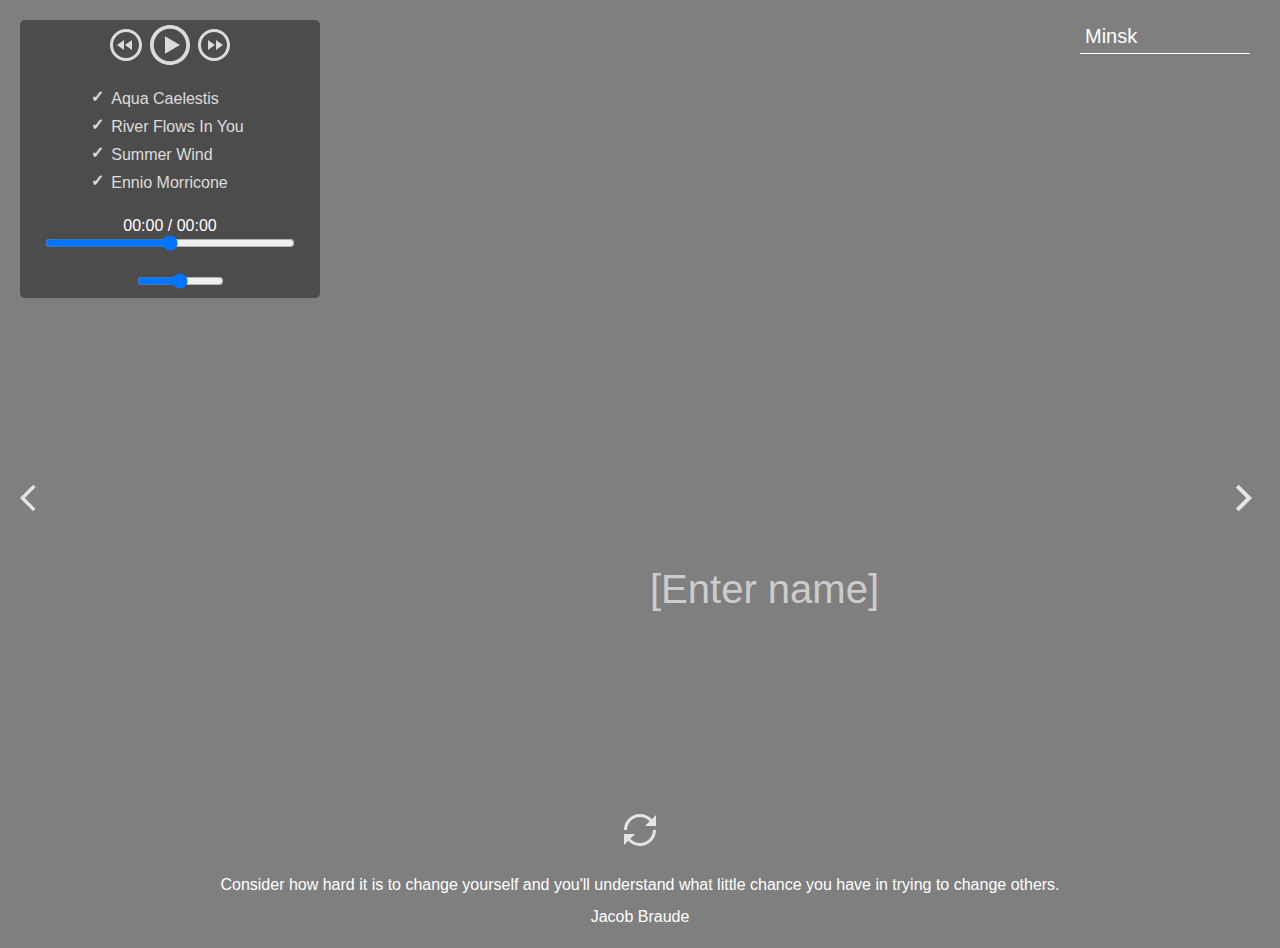
<file: index.html>
<!DOCTYPE html>
<html lang="en">

<head>
  <meta charset="UTF-8" />
  <meta name="viewport" content="width=device-width, initial-scale=1.0" />
  <link href="assets/favicon.ico" rel="shortcut icon" />
  <link rel="stylesheet" href="css/owfont-regular.css" />
  <link rel="stylesheet" href="css/style.css" />
  <!-- Font Awesome -->
  <link rel="stylesheet" href="https://cdnjs.cloudflare.com/ajax/libs/font-awesome/6.3.0/css/all.min.css"
    integrity="sha512-SzlrxWUlpfuzQ+pcUCosxcglQRNAq/DZjVsC0lE40xsADsfeQoEypE+enwcOiGjk/bSuGGKHEyjSoQ1zVisanQ=="
    crossorigin="anonymous" referrerpolicy="no-referrer" />

  <title>momentum</title>
</head>

<body>
  <header class="header">
    <div class="player">
      <div class="player-controls">
        <button class="play-prev player-icon"></button>
        <button class="play player-icon"></button>
        <button class="play-next player-icon"></button>
      </div>
      <ul class="play-list"></ul>
      <div class="advanced-player">
        <span class="progress">
          <span class="current-time">00:00</span> / <span class="duration">00:00</span>
          <input type="range" name="track-progress" id="track-progress" min="0" max="100">
        </span>
        <br>
        <span class="sound">
          <i class="fa-solid fa-volume-low"></i>
          <input type="range" name="sound-progress" id="sound-progress" min="0" max="100">
        </span>
      </div>
    </div>
    <div class="weather">
      <input type="text" class="city" placeholder="Enter City" value="Minsk" />
      <i class="weather-icon owf"></i>
      <div class="weather-error"></div>
      <div class="description-container">
        <span class="temperature"></span>
        <span class="weather-description"></span>
      </div>
      <div class="wind"></div>
      <div class="humidity"></div>
    </div>
  </header>
  <main class="main">
    <div class="slider-icons">
      <button class="slide-prev slider-icon"></button>
      <button class="slide-next slider-icon"></button>
    </div>
    <time class="time"></time>
    <date class="date"></date>
    <div class="greeting-container">
      <span class="greeting"></span>
      <input type="text" class="name" placeholder="[Enter name]" />
    </div>
  </main>
  <footer class="footer">
    <button class="change-quote"></button>
    <div>
      <div class="quote"></div>
      <div class="author"></div>
    </div>
  </footer>
  <script src="js/script.js" type="module"></script>
</body>

</html>
</file>
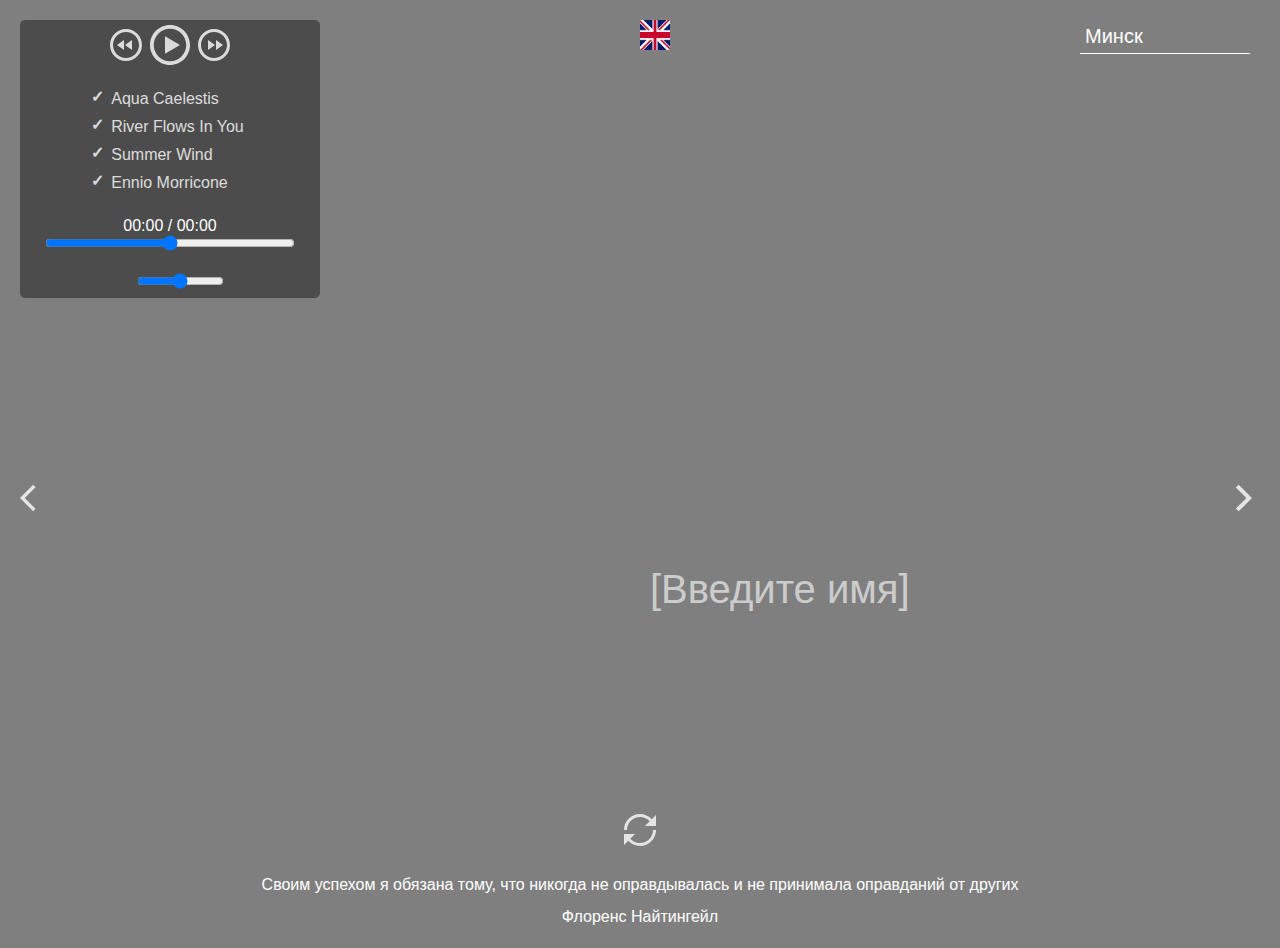
<file: ru/index.html>
<!DOCTYPE html>
<html lang="ru">

<head>
  <meta charset="UTF-8" />
  <meta name="viewport" content="width=device-width, initial-scale=1.0" />
  <link href="assets/favicon.ico" rel="shortcut icon" />
  <link rel="stylesheet" href="css/owfont-regular.css" />
  <link rel="stylesheet" href="css/style.css" />
  <!-- Font Awesome -->
  <link rel="stylesheet" href="https://cdnjs.cloudflare.com/ajax/libs/font-awesome/6.3.0/css/all.min.css"
    integrity="sha512-SzlrxWUlpfuzQ+pcUCosxcglQRNAq/DZjVsC0lE40xsADsfeQoEypE+enwcOiGjk/bSuGGKHEyjSoQ1zVisanQ=="
    crossorigin="anonymous" referrerpolicy="no-referrer" />

  <title>momentum</title>
</head>

<body>
  <header class="header">

    <a href="../index.html"><img src="assets/img/en.png" alt="en"></a>
    <div class="player">
      <div class="player-controls">
        <button class="play-prev player-icon"></button>
        <button class="play player-icon"></button>
        <button class="play-next player-icon"></button>
      </div>
      <ul class="play-list"></ul>
      <div class="advanced-player">
        <span class="progress">
          <span class="current-time">00:00</span> / <span class="duration">00:00</span>
          <input type="range" name="track-progress" id="track-progress" min="0" max="100">
        </span>
        <br>
        <span class="sound">
          <i class="fa-solid fa-volume-low"></i>
          <input type="range" name="sound-progress" id="sound-progress" min="0" max="100">
        </span>
      </div>
    </div>
    <div class="weather">
      <input type="text" class="city" placeholder="Введите город" value="Минск" />
      <i class="weather-icon owf"></i>
      <div class="weather-error"></div>
      <div class="description-container">
        <span class="temperature"></span>
        <span class="weather-description"></span>
      </div>
      <div class="wind"></div>
      <div class="humidity"></div>
    </div>
  </header>
  <main class="main">
    <div class="slider-icons">
      <button class="slide-prev slider-icon"></button>
      <button class="slide-next slider-icon"></button>
    </div>
    <time class="time"></time>
    <date class="date"></date>
    <div class="greeting-container">
      <span class="greeting"></span>
      <input type="text" class="name" placeholder="[Введите имя]" />
    </div>
  </main>
  <footer class="footer">
    <button class="change-quote"></button>
    <div>
      <div class="quote"></div>
      <div class="author"></div>
    </div>
  </footer>
  <script src="js/scriptRu.js" type="module"></script>
</body>

</html>
</file>
<file: css/owfont-regular.css>
/*!
 *  owfont-regular 1.0.0 by Deniz Fuchidzhiev - http://websygen.com
 *  License - font: SIL OFL 1.1, css: MIT License
 */
/* FONT PATH
 * -------------------------- */
@font-face {
  font-family: 'owfont';
  src: url('../assets/fonts/owfont-regular.eot?v=1.0.0');
  src: url('../assets/fonts/owfont-regular.eot?#iefix&v=1.0.0') format('embedded-opentype'),
	   url('../assets/fonts/owfont-regular.woff') format('woff'),
	   url('../assets/fonts/owfont-regular.ttf') format('truetype'),
	   url('../assets/fonts/owfont-regular.svg#owf-regular') format('svg');
  font-weight: normal;
  font-style: normal;
}
.owf {
  display: inline-block;
  font: normal normal normal 14px/1 owfont;
  font-size: inherit;
  text-rendering: auto;
  -webkit-font-smoothing: antialiased;
  -moz-osx-font-smoothing: grayscale;
  transform: translate(0, 0);
}
/* makes the font 33% larger relative to the icon container */
.owf-lg {
  font-size: 1.33333333em;
  line-height: 0.75em;
  vertical-align: -15%;
}
.owf-2x {
  font-size: 2em;
}
.owf-3x {
  font-size: 3em;
}
.owf-4x {
  font-size: 4em;
}
.owf-5x {
  font-size: 5em;
}
.owf-fw {
  width: 1.28571429em;
  text-align: center;
}
.owf-ul {
  padding-left: 0;
  margin-left: 2.14285714em;
  list-style-type: none;
}
.owf-ul > li {
  position: relative;
}
.owf-li {
  position: absolute;
  left: -2.14285714em;
  width: 2.14285714em;
  top: 0.14285714em;
  text-align: center;
}
.owf-li.owf-lg {
  left: -1.85714286em;
}
.owf-border {
  padding: .2em .25em .15em;
  border: solid 0.08em #eeeeee;
  border-radius: .1em;
}
.owf-pull-right {
  float: right;
}
.owf-pull-left {
  float: left;
}
.owf.owf-pull-left {
  margin-right: .3em;
}
.owf.owf-pull-right {
  margin-left: .3em;
}

/* owfont uses the Unicode Private Use Area (PUA) to ensure screen
   readers do not read off random characters that represent icons */
   
/*   Weather Condition Codes    */
   
/*   Thunderstorm - - - - - - - - - - - - - - - - - - - - - - - - - - - - - - - - - - - -    */
   
/* thunderstorm with light rain */
.owf-200:before,
.owf-200-d:before,
.owf-200-n:before {
  content: "\EB28";
}
/* thunderstorm with rain */
.owf-201:before,
.owf-201-d:before,
.owf-201-n:before {
  content: "\EB29";
}
/* thunderstorm with heavy rain */
.owf-202:before,
.owf-202-d:before,
.owf-202-n:before {
  content: "\EB2A";
}
/*  light thunderstorm  */
.owf-210:before,
.owf-210-d:before,
.owf-210-n:before {
  content: "\EB32";
}
/*  thunderstorm  */
.owf-211:before,
.owf-211-d:before,
.owf-211-n:before {
  content: "\EB33";
}
/*   heavy thunderstorm   */
.owf-212:before,
.owf-212-d:before,
.owf-212-n:before {
  content: "\EB34";
}
/*   ragged thunderstorm   */
.owf-221:before,
.owf-221-d:before,
.owf-221-n:before {
  content: "\EB3D";
}
/*  thunderstorm with light drizzle    */
.owf-230:before,
.owf-230-d:before,
.owf-230-n:before {
  content: "\EB46";
}
/*  thunderstorm with drizzle     */
.owf-231:before,
.owf-231-d:before,
.owf-231-n:before {
  content: "\EB47";
}
/* thunderstorm with heavy drizzle     */
.owf-232:before,
.owf-232-d:before,
.owf-232-n:before {
  content: "\EB48";
}

/*   Drizzle - - - - - - - - - - - - - - - - - - - - - - - - - - - - - - - - - - - -    */

/*  light intensity drizzle */
.owf-300:before,
.owf-300-d:before,
.owf-300-n:before {
  content: "\EB8C";
}
/*  drizzle */
.owf-301:before,
.owf-301-d:before,
.owf-301-n:before {
  content: "\EB8D";
}
/*  heavy intensity drizzle  */
.owf-302:before,
.owf-302-d:before,
.owf-302-n:before {
  content: "\EB8E";
}
/*   light intensity drizzle rain  */
.owf-310:before,
.owf-310-d:before,
.owf-310-n:before {
  content: "\EB96";
}
/*  drizzle rain  */
.owf-311:before,
.owf-311-d:before,
.owf-311-n:before {
  content: "\EB97";
}
/* heavy intensity drizzle rain */
.owf-312:before,
.owf-312-d:before,
.owf-312-n:before {
  content: "\EB98";
}
/* shower rain and drizzle  */
.owf-313:before,
.owf-313-d:before,
.owf-313-n:before {
  content: "\EB99";
}
/* heavy shower rain and drizzle*/
.owf-314:before,
.owf-314-d:before,
.owf-314-n:before {
  content: "\EB9A";
}
/* shower drizzle */
.owf-321:before,
.owf-321-d:before,
.owf-321-n:before {
  content: "\EBA1";
}

/*   Rain - - - - - - - - - - - - - - - - - - - - - - - - - - - - - - - - - - - -    */

/* light rain  */
.owf-500:before,
.owf-500-d:before,
.owf-500-n:before {
  content: "\EC54";
}
/* moderate rain  */
.owf-501:before,
.owf-501-d:before,
.owf-501-n:before {
  content: "\EC55";
}
/* heavy intensity rain  */
.owf-502:before,
.owf-502-d:before,
.owf-502-n:before {
  content: "\EC56";
}
/* very heavy rain   */
.owf-503:before,
.owf-503-d:before,
.owf-503-n:before {
  content: "\EC57";
}
/* extreme rain    */
.owf-504:before,
.owf-504-d:before,
.owf-504-n:before {
  content: "\EC58";
}
/* freezing rain    */
.owf-511:before,
.owf-511-d:before,
.owf-511-n:before {
  content: "\EC5F";
}
/*  light intensity shower rain    */
.owf-520:before,
.owf-520-d:before,
.owf-520-n:before {
  content: "\EC68";
}
/* shower rain  */
.owf-521:before,
.owf-521-d:before,
.owf-521-n:before {
  content: "\EC69";
}
/*  heavy intensity shower rain  */
.owf-522:before,
.owf-522-d:before,
.owf-522-n:before {
  content: "\EC6A";
}
/* ragged shower rain  */
.owf-531:before,
.owf-531-d:before,
.owf-531-n:before {
  content: "\EC73";
}

/*   Snow - - - - - - - - - - - - - - - - - - - - - - - - - - - - - - - - - - - -    */

/* light snow  */
.owf-600:before,
.owf-600-d:before,
.owf-600-n:before {
  content: "\ECB8";
}
/*  snow  */
.owf-601:before,
.owf-601-d:before,
.owf-601-n:before {
  content: "\ECB9";
}
/*   heavy snow   */
.owf-602:before,
.owf-602-d:before,
.owf-602-n:before {
  content: "\ECBA";
}
/*  sleet  */
.owf-611:before,
.owf-611-d:before,
.owf-611-n:before {
  content: "\ECC3";
}
/*   shower sleet */
.owf-612:before,
.owf-612-d:before,
.owf-612-n:before {
  content: "\ECC4";
}
/* light rain and snow */
.owf-615:before,
.owf-615-d:before,
.owf-615-n:before {
  content: "\ECC7";
}
/* rain and snow  */
.owf-616:before,
.owf-616-d:before,
.owf-616-n:before {
  content: "\ECC8";
}
/* light shower snow  */
.owf-620:before,
.owf-620-d:before,
.owf-620-n:before {
  content: "\ECCC";
}
/* shower snow  */
.owf-621:before,
.owf-621-d:before,
.owf-621-n:before {
  content: "\ECCD";
}
/* heavy shower snow  */
.owf-622:before,
.owf-622-d:before,
.owf-622-n:before {
  content: "\ECCE";
}

/*   Atmosphere - - - - - - - - - - - - - - - - - - - - - - - - - - - - - - - - - - - -    */

/* mist */
.owf-701:before,
.owf-701-d:before,
.owf-701-n:before {
  content: "\ED1D";
}
/* smoke */
.owf-711:before,
.owf-711-d:before,
.owf-711-n:before {
  content: "\ED27";
}
/* haze */
.owf-721:before,
.owf-721-d:before,
.owf-721-n:before {
  content: "\ED31";
}
/* Sand/Dust Whirls */
.owf-731:before,
.owf-731-d:before,
.owf-731-n:before {
  content: "\ED3B";
}
/* Fog */
.owf-741:before,
.owf-741-d:before,
.owf-741-n:before {
  content: "\ED45";
}
/* sand */
.owf-751:before,
.owf-751-d:before,
.owf-751-n:before {
  content: "\ED4F";
}
/* dust */
.owf-761:before,
.owf-761-d:before,
.owf-761-n:before {
  content: "\ED59";
}
/*  VOLCANIC ASH  */
.owf-762:before,
.owf-762-d:before,
.owf-762-n:before {
  content: "\ED5A";
}
/* SQUALLS */
.owf-771:before,
.owf-771-d:before,
.owf-771-n:before {
  content: "\ED63";
}
/* TORNADO */
.owf-781:before,
.owf-781-d:before,
.owf-781-n:before {
  content: "\ED6D";
}

/*   Clouds - - - - - - - - - - - - - - - - - - - - - - - - - - - - - - - - - - - -    */

/*  sky is clear  */  /*  Calm  */
.owf-800:before,
.owf-800-d:before,
.owf-951:before,
.owf-951-d:before {
  content: "\ED80";
}
.owf-800-n:before,
.owf-951-n:before {
  content: "\F168";
}
/*  few clouds   */
.owf-801:before,
.owf-801-d:before {
  content: "\ED81";
}
.owf-801-n:before {
  content: "\F169";
}
/* scattered clouds */
.owf-802:before,
.owf-802-d:before {
  content: "\ED82";
}
.owf-802-n:before {
  content: "\F16A";
}
/* broken clouds  */
.owf-803:before,
.owf-803-d:before,
.owf-803-n:before {
  content: "\ED83";
}
/* overcast clouds  */
.owf-804:before,
.owf-804-d:before,
.owf-804-n:before {
  content: "\ED84";
}

/*   Extreme - - - - - - - - - - - - - - - - - - - - - - - - - - - - - - - - - - - -    */

/* tornado  */
.owf-900:before,
.owf-900-d:before,
.owf-900-n:before {
  content: "\EDE4";
}
/*  tropical storm  */
.owf-901:before,
.owf-901-d:before,
.owf-901-n:before {
  content: "\EDE5";
}
/* hurricane */
.owf-902:before,
.owf-902-d:before,
.owf-902-n:before {
  content: "\EDE6";
}
/* cold */
.owf-903:before,
.owf-903-d:before,
.owf-903-n:before {
  content: "\EDE7";
}
/* hot */
.owf-904:before,
.owf-904-d:before,
.owf-904-n:before {
  content: "\EDE8";
}
/* windy */
.owf-905:before,
.owf-905-d:before,
.owf-905-n:before {
  content: "\EDE9";
}
/* hail */
.owf-906:before,
.owf-906-d:before,
.owf-906-n:before {
  content: "\EDEA";
}

/*   Additional - - - - - - - - - - - - - - - - - - - - - - - - - - - - - - - - - - - -    */

/* Setting */
.owf-950:before,
.owf-950-d:before,
.owf-950-n:before {
  content: "\EE16";
}
/*  Light breeze  */
.owf-952:before,
.owf-952-d:before,
.owf-952-n:before {
  content: "\EE18";
}
/*  Gentle Breeze  */
.owf-953:before,
.owf-953-d:before,
.owf-953-n:before {
  content: "\EE19";
}
/*  Moderate breeze  */
.owf-954:before,
.owf-954-d:before,
.owf-954-n:before {
  content: "\EE1A";
}
/* Fresh Breeze  */
.owf-955:before,
.owf-955-d:before,
.owf-955-n:before {
  content: "\EE1B";
}
/* Strong  Breeze  */
.owf-956:before,
.owf-956-d:before,
.owf-956-n:before {
  content: "\EE1C";
}
/* High wind, near gale  */
.owf-957:before,
.owf-957-d:before,
.owf-957-n:before {
  content: "\EE1D";
}
/* Gale */
.owf-958:before,
.owf-958-d:before,
.owf-958-n:before {
  content: "\EE1E";
}
/*  Severe Gale  */
.owf-959:before,
.owf-959-d:before,
.owf-959-n:before {
  content: "\EE1F";
}
/* Storm */
.owf-960:before,
.owf-960-d:before,
.owf-960-n:before {
  content: "\EE20";
}
/*  Violent Storm  */
.owf-961:before,
.owf-961-d:before,
.owf-961-n:before {
  content: "\EE21";
}
/* Hurricane */
.owf-962:before,
.owf-962-d:before,
.owf-962-n:before {
  content: "\EE22";
}
</file>
<file: css/style.css>
@font-face {
  font-family: 'Arial-MT';
  src: url("../assets/fonts/Arial-MT.woff");
  /* Путь к файлу со шрифтом */
}

* {
  box-sizing: border-box;
  margin: 0;
  padding: 0;
}

body {
  min-width: 480px;
  min-height: 100vh;
  font-family: 'Arial', sans-serif;
  font-size: 16px;
  color: #fff;
  text-align: center;
  background: center/cover, rgba(0, 0, 0, 0.5);
  background-repeat: no-repeat;
  background-blend-mode: multiply;
  transition: background-image 1s ease-in-out;
}

.header {
  display: flex;
  justify-content: space-between;
  align-items: flex-start;
  width: 100%;
  /* height: 30vh; */
  min-height: 220px;
  padding: 20px;
}

/* MY CSS CODE */
.player {
  max-width: 300px;
  max-height: 100%;
  display: flex;
  gap: 20px;
  flex-wrap: wrap;
  align-items: center;
  justify-content: center;
  background-color: rgba(0, 0, 0, 0.4);
  border-radius: 5px;
  padding: 5px;
}

.advanced-player {
  width: 100%;
  display: flex;
  flex-direction: column;
}

.progress input {
  width: 100%;
  max-width: 250px;
}

.sound input {
  width: 30%;
  max-width: 100px;
  margin-left: 20px;
}

.sound i {
  cursor: pointer;
}

/* END OF MY CSS CODE */

.player-controls {
  display: flex;
  align-items: center;
  justify-content: space-between;
  width: 120px;
  margin-bottom: 28px;
  /* my css addings */
  margin-bottom: 0;
}

.play-list {
  text-align: left;
}

.play-item {
  position: relative;
  padding: 5px;
  padding-left: 20px;
  list-style: none;
  opacity: .8;
  cursor: pointer;
  transition: .3s;
}

.play-item:hover {
  opacity: 1;
}

.play-item::before {
  content: "\2713";
  position: absolute;
  left: 0;
  top: 2px;
  font-weight: 900;
}

.item-active::before,
.item-active {
  color: #C5B358;
}

.player-icon,
.slider-icon,
.change-quote {
  width: 32px;
  height: 32px;
  background-size: 32px 32px;
  background-position: center center;
  background-repeat: no-repeat;
  background-color: transparent;
  border: 0;
  outline: 0;
  opacity: .8;
  cursor: pointer;
  transition: .3s;
}

.player-icon:hover,
.slider-icon:hover,
.change-quote:hover {
  opacity: 1;
}

.player-icon:active,
.slider-icon:active,
.change-quote:active {
  border: 0;
  outline: 0;
  transform: scale(1.1);
}

.play {
  width: 40px;
  height: 40px;
  background-size: 40px 40px;
  background-image: url("../assets/svg/play.svg");
}

.pause {
  background-image: url("../assets/svg/pause.svg");
}

.play-prev {
  background-image: url("../assets/svg/play-prev.svg");
}

.play-next {
  background-image: url("../assets/svg/play-next.svg");
}

.weather {
  display: flex;
  flex-direction: column;
  justify-content: space-between;
  align-items: flex-start;
  row-gap: 5px;
  width: 180px;
  min-height: 180px;
  text-align: left;
}

.weather-error {
  margin-top: -10px;
}

.description-container {
  display: flex;
  flex-wrap: wrap;
  justify-content: flex-start;
  align-items: center;
  column-gap: 12px;
}

.weather-icon {
  font-size: 44px;
}

.city {
  width: 170px;
  height: 34px;
  padding: 5px;
  font-size: 20px;
  line-height: 24px;
  color: #fff;
  border: 0;
  outline: 0;
  border-bottom: 1px solid #fff;
  background-color: transparent;
}

.city::placeholder {
  font-size: 20px;
  color: #fff;
  opacity: .6;
}

.main {
  position: relative;
  display: flex;
  flex-direction: column;
  justify-content: center;
  align-items: center;
  width: 100%;
  height: 40vh;
  min-height: 260px;
  padding: 20px;
}

.slider-icon {
  position: absolute;
  top: 50%;
  margin-top: -16px;
  cursor: pointer;
}

.slide-prev {
  left: 20px;
  background-image: url("../assets/svg/slider-prev.svg");
}

.slide-next {
  right: 20px;
  background-image: url("../assets/svg/slider-next.svg");
}

.time {
  min-height: 124px;
  margin-bottom: 10px;
  font-family: 'Arial-MT';
  font-size: 100px;
  letter-spacing: -4px;
}

.date {
  min-height: 28px;
  font-size: 24px;
  margin-bottom: 20px;
}

.greeting-container {
  display: flex;
  flex-wrap: wrap;
  justify-content: stretch;
  align-items: center;
  min-height: 48px;
  width: 100vw;
  font-size: 40px;
}

.greeting {
  flex: 1;
  padding: 10px;
  text-align: right;
}

.name {
  flex: 1;
  max-width: 50%;
  padding: 10px;
  font-size: 40px;
  text-align: left;
  color: #fff;
  background-color: transparent;
  border: 0;
  outline: 0;
}

.name::placeholder {
  color: #fff;
  opacity: .6;
}

.footer {
  display: flex;
  flex-direction: column;
  justify-content: flex-end;
  align-items: center;
  width: 100%;
  height: 30vh;
  min-height: 160px;
  padding: 20px;
}

.change-quote {
  margin-bottom: 30px;
  background-image: url("../assets/svg/reload.svg");
}

.quote {
  min-height: 32px;
}

.author {
  min-height: 20px;
}

@media (max-width: 768px) {
  .time {
    min-height: 80px;
    font-size: 72px;
  }

  .greeting-container {
    min-height: 40px;
    font-size: 32px;
  }

  .greeting {
    padding: 5px;
  }

  .name {
    font-size: 32px;
    padding: 5px;
  }
}
</file>
<file: ru/css/owfont-regular.css>
/*!
 *  owfont-regular 1.0.0 by Deniz Fuchidzhiev - http://websygen.com
 *  License - font: SIL OFL 1.1, css: MIT License
 */
/* FONT PATH
 * -------------------------- */
@font-face {
  font-family: 'owfont';
  src: url('../assets/fonts/owfont-regular.eot?v=1.0.0');
  src: url('../assets/fonts/owfont-regular.eot?#iefix&v=1.0.0') format('embedded-opentype'),
	   url('../assets/fonts/owfont-regular.woff') format('woff'),
	   url('../assets/fonts/owfont-regular.ttf') format('truetype'),
	   url('../assets/fonts/owfont-regular.svg#owf-regular') format('svg');
  font-weight: normal;
  font-style: normal;
}
.owf {
  display: inline-block;
  font: normal normal normal 14px/1 owfont;
  font-size: inherit;
  text-rendering: auto;
  -webkit-font-smoothing: antialiased;
  -moz-osx-font-smoothing: grayscale;
  transform: translate(0, 0);
}
/* makes the font 33% larger relative to the icon container */
.owf-lg {
  font-size: 1.33333333em;
  line-height: 0.75em;
  vertical-align: -15%;
}
.owf-2x {
  font-size: 2em;
}
.owf-3x {
  font-size: 3em;
}
.owf-4x {
  font-size: 4em;
}
.owf-5x {
  font-size: 5em;
}
.owf-fw {
  width: 1.28571429em;
  text-align: center;
}
.owf-ul {
  padding-left: 0;
  margin-left: 2.14285714em;
  list-style-type: none;
}
.owf-ul > li {
  position: relative;
}
.owf-li {
  position: absolute;
  left: -2.14285714em;
  width: 2.14285714em;
  top: 0.14285714em;
  text-align: center;
}
.owf-li.owf-lg {
  left: -1.85714286em;
}
.owf-border {
  padding: .2em .25em .15em;
  border: solid 0.08em #eeeeee;
  border-radius: .1em;
}
.owf-pull-right {
  float: right;
}
.owf-pull-left {
  float: left;
}
.owf.owf-pull-left {
  margin-right: .3em;
}
.owf.owf-pull-right {
  margin-left: .3em;
}

/* owfont uses the Unicode Private Use Area (PUA) to ensure screen
   readers do not read off random characters that represent icons */
   
/*   Weather Condition Codes    */
   
/*   Thunderstorm - - - - - - - - - - - - - - - - - - - - - - - - - - - - - - - - - - - -    */
   
/* thunderstorm with light rain */
.owf-200:before,
.owf-200-d:before,
.owf-200-n:before {
  content: "\EB28";
}
/* thunderstorm with rain */
.owf-201:before,
.owf-201-d:before,
.owf-201-n:before {
  content: "\EB29";
}
/* thunderstorm with heavy rain */
.owf-202:before,
.owf-202-d:before,
.owf-202-n:before {
  content: "\EB2A";
}
/*  light thunderstorm  */
.owf-210:before,
.owf-210-d:before,
.owf-210-n:before {
  content: "\EB32";
}
/*  thunderstorm  */
.owf-211:before,
.owf-211-d:before,
.owf-211-n:before {
  content: "\EB33";
}
/*   heavy thunderstorm   */
.owf-212:before,
.owf-212-d:before,
.owf-212-n:before {
  content: "\EB34";
}
/*   ragged thunderstorm   */
.owf-221:before,
.owf-221-d:before,
.owf-221-n:before {
  content: "\EB3D";
}
/*  thunderstorm with light drizzle    */
.owf-230:before,
.owf-230-d:before,
.owf-230-n:before {
  content: "\EB46";
}
/*  thunderstorm with drizzle     */
.owf-231:before,
.owf-231-d:before,
.owf-231-n:before {
  content: "\EB47";
}
/* thunderstorm with heavy drizzle     */
.owf-232:before,
.owf-232-d:before,
.owf-232-n:before {
  content: "\EB48";
}

/*   Drizzle - - - - - - - - - - - - - - - - - - - - - - - - - - - - - - - - - - - -    */

/*  light intensity drizzle */
.owf-300:before,
.owf-300-d:before,
.owf-300-n:before {
  content: "\EB8C";
}
/*  drizzle */
.owf-301:before,
.owf-301-d:before,
.owf-301-n:before {
  content: "\EB8D";
}
/*  heavy intensity drizzle  */
.owf-302:before,
.owf-302-d:before,
.owf-302-n:before {
  content: "\EB8E";
}
/*   light intensity drizzle rain  */
.owf-310:before,
.owf-310-d:before,
.owf-310-n:before {
  content: "\EB96";
}
/*  drizzle rain  */
.owf-311:before,
.owf-311-d:before,
.owf-311-n:before {
  content: "\EB97";
}
/* heavy intensity drizzle rain */
.owf-312:before,
.owf-312-d:before,
.owf-312-n:before {
  content: "\EB98";
}
/* shower rain and drizzle  */
.owf-313:before,
.owf-313-d:before,
.owf-313-n:before {
  content: "\EB99";
}
/* heavy shower rain and drizzle*/
.owf-314:before,
.owf-314-d:before,
.owf-314-n:before {
  content: "\EB9A";
}
/* shower drizzle */
.owf-321:before,
.owf-321-d:before,
.owf-321-n:before {
  content: "\EBA1";
}

/*   Rain - - - - - - - - - - - - - - - - - - - - - - - - - - - - - - - - - - - -    */

/* light rain  */
.owf-500:before,
.owf-500-d:before,
.owf-500-n:before {
  content: "\EC54";
}
/* moderate rain  */
.owf-501:before,
.owf-501-d:before,
.owf-501-n:before {
  content: "\EC55";
}
/* heavy intensity rain  */
.owf-502:before,
.owf-502-d:before,
.owf-502-n:before {
  content: "\EC56";
}
/* very heavy rain   */
.owf-503:before,
.owf-503-d:before,
.owf-503-n:before {
  content: "\EC57";
}
/* extreme rain    */
.owf-504:before,
.owf-504-d:before,
.owf-504-n:before {
  content: "\EC58";
}
/* freezing rain    */
.owf-511:before,
.owf-511-d:before,
.owf-511-n:before {
  content: "\EC5F";
}
/*  light intensity shower rain    */
.owf-520:before,
.owf-520-d:before,
.owf-520-n:before {
  content: "\EC68";
}
/* shower rain  */
.owf-521:before,
.owf-521-d:before,
.owf-521-n:before {
  content: "\EC69";
}
/*  heavy intensity shower rain  */
.owf-522:before,
.owf-522-d:before,
.owf-522-n:before {
  content: "\EC6A";
}
/* ragged shower rain  */
.owf-531:before,
.owf-531-d:before,
.owf-531-n:before {
  content: "\EC73";
}

/*   Snow - - - - - - - - - - - - - - - - - - - - - - - - - - - - - - - - - - - -    */

/* light snow  */
.owf-600:before,
.owf-600-d:before,
.owf-600-n:before {
  content: "\ECB8";
}
/*  snow  */
.owf-601:before,
.owf-601-d:before,
.owf-601-n:before {
  content: "\ECB9";
}
/*   heavy snow   */
.owf-602:before,
.owf-602-d:before,
.owf-602-n:before {
  content: "\ECBA";
}
/*  sleet  */
.owf-611:before,
.owf-611-d:before,
.owf-611-n:before {
  content: "\ECC3";
}
/*   shower sleet */
.owf-612:before,
.owf-612-d:before,
.owf-612-n:before {
  content: "\ECC4";
}
/* light rain and snow */
.owf-615:before,
.owf-615-d:before,
.owf-615-n:before {
  content: "\ECC7";
}
/* rain and snow  */
.owf-616:before,
.owf-616-d:before,
.owf-616-n:before {
  content: "\ECC8";
}
/* light shower snow  */
.owf-620:before,
.owf-620-d:before,
.owf-620-n:before {
  content: "\ECCC";
}
/* shower snow  */
.owf-621:before,
.owf-621-d:before,
.owf-621-n:before {
  content: "\ECCD";
}
/* heavy shower snow  */
.owf-622:before,
.owf-622-d:before,
.owf-622-n:before {
  content: "\ECCE";
}

/*   Atmosphere - - - - - - - - - - - - - - - - - - - - - - - - - - - - - - - - - - - -    */

/* mist */
.owf-701:before,
.owf-701-d:before,
.owf-701-n:before {
  content: "\ED1D";
}
/* smoke */
.owf-711:before,
.owf-711-d:before,
.owf-711-n:before {
  content: "\ED27";
}
/* haze */
.owf-721:before,
.owf-721-d:before,
.owf-721-n:before {
  content: "\ED31";
}
/* Sand/Dust Whirls */
.owf-731:before,
.owf-731-d:before,
.owf-731-n:before {
  content: "\ED3B";
}
/* Fog */
.owf-741:before,
.owf-741-d:before,
.owf-741-n:before {
  content: "\ED45";
}
/* sand */
.owf-751:before,
.owf-751-d:before,
.owf-751-n:before {
  content: "\ED4F";
}
/* dust */
.owf-761:before,
.owf-761-d:before,
.owf-761-n:before {
  content: "\ED59";
}
/*  VOLCANIC ASH  */
.owf-762:before,
.owf-762-d:before,
.owf-762-n:before {
  content: "\ED5A";
}
/* SQUALLS */
.owf-771:before,
.owf-771-d:before,
.owf-771-n:before {
  content: "\ED63";
}
/* TORNADO */
.owf-781:before,
.owf-781-d:before,
.owf-781-n:before {
  content: "\ED6D";
}

/*   Clouds - - - - - - - - - - - - - - - - - - - - - - - - - - - - - - - - - - - -    */

/*  sky is clear  */  /*  Calm  */
.owf-800:before,
.owf-800-d:before,
.owf-951:before,
.owf-951-d:before {
  content: "\ED80";
}
.owf-800-n:before,
.owf-951-n:before {
  content: "\F168";
}
/*  few clouds   */
.owf-801:before,
.owf-801-d:before {
  content: "\ED81";
}
.owf-801-n:before {
  content: "\F169";
}
/* scattered clouds */
.owf-802:before,
.owf-802-d:before {
  content: "\ED82";
}
.owf-802-n:before {
  content: "\F16A";
}
/* broken clouds  */
.owf-803:before,
.owf-803-d:before,
.owf-803-n:before {
  content: "\ED83";
}
/* overcast clouds  */
.owf-804:before,
.owf-804-d:before,
.owf-804-n:before {
  content: "\ED84";
}

/*   Extreme - - - - - - - - - - - - - - - - - - - - - - - - - - - - - - - - - - - -    */

/* tornado  */
.owf-900:before,
.owf-900-d:before,
.owf-900-n:before {
  content: "\EDE4";
}
/*  tropical storm  */
.owf-901:before,
.owf-901-d:before,
.owf-901-n:before {
  content: "\EDE5";
}
/* hurricane */
.owf-902:before,
.owf-902-d:before,
.owf-902-n:before {
  content: "\EDE6";
}
/* cold */
.owf-903:before,
.owf-903-d:before,
.owf-903-n:before {
  content: "\EDE7";
}
/* hot */
.owf-904:before,
.owf-904-d:before,
.owf-904-n:before {
  content: "\EDE8";
}
/* windy */
.owf-905:before,
.owf-905-d:before,
.owf-905-n:before {
  content: "\EDE9";
}
/* hail */
.owf-906:before,
.owf-906-d:before,
.owf-906-n:before {
  content: "\EDEA";
}

/*   Additional - - - - - - - - - - - - - - - - - - - - - - - - - - - - - - - - - - - -    */

/* Setting */
.owf-950:before,
.owf-950-d:before,
.owf-950-n:before {
  content: "\EE16";
}
/*  Light breeze  */
.owf-952:before,
.owf-952-d:before,
.owf-952-n:before {
  content: "\EE18";
}
/*  Gentle Breeze  */
.owf-953:before,
.owf-953-d:before,
.owf-953-n:before {
  content: "\EE19";
}
/*  Moderate breeze  */
.owf-954:before,
.owf-954-d:before,
.owf-954-n:before {
  content: "\EE1A";
}
/* Fresh Breeze  */
.owf-955:before,
.owf-955-d:before,
.owf-955-n:before {
  content: "\EE1B";
}
/* Strong  Breeze  */
.owf-956:before,
.owf-956-d:before,
.owf-956-n:before {
  content: "\EE1C";
}
/* High wind, near gale  */
.owf-957:before,
.owf-957-d:before,
.owf-957-n:before {
  content: "\EE1D";
}
/* Gale */
.owf-958:before,
.owf-958-d:before,
.owf-958-n:before {
  content: "\EE1E";
}
/*  Severe Gale  */
.owf-959:before,
.owf-959-d:before,
.owf-959-n:before {
  content: "\EE1F";
}
/* Storm */
.owf-960:before,
.owf-960-d:before,
.owf-960-n:before {
  content: "\EE20";
}
/*  Violent Storm  */
.owf-961:before,
.owf-961-d:before,
.owf-961-n:before {
  content: "\EE21";
}
/* Hurricane */
.owf-962:before,
.owf-962-d:before,
.owf-962-n:before {
  content: "\EE22";
}
</file>
<file: ru/css/style.css>
@font-face {
  font-family: 'Arial-MT';
  src: url("../assets/fonts/Arial-MT.woff");
  /* Путь к файлу со шрифтом */
}

* {
  box-sizing: border-box;
  margin: 0;
  padding: 0;
}

body {
  min-width: 480px;
  min-height: 100vh;
  font-family: 'Arial', sans-serif;
  font-size: 16px;
  color: #fff;
  text-align: center;
  background: center/cover, rgba(0, 0, 0, 0.5);
  background-repeat: no-repeat;
  background-blend-mode: multiply;
  transition: background-image 1s ease-in-out;
}

.header {
  display: flex;
  justify-content: space-between;
  align-items: flex-start;
  width: 100%;
  /* height: 30vh; */
  min-height: 220px;
  padding: 20px;
  position: relative;
}

/* MY CSS CODE */

.header>a {
  display: block;
  width: 30px;
  height: 30px;
  position: absolute;
  left: 50%;
  top: 20px;
}

.header>a>img {
  display: inherit;
  width: 100%;
  height: 100%;
}


.player {
  max-width: 300px;
  max-height: 100%;
  display: flex;
  gap: 20px;
  flex-wrap: wrap;
  align-items: center;
  justify-content: center;
  background-color: rgba(0, 0, 0, 0.4);
  border-radius: 5px;
  padding: 5px;
}

.advanced-player {
  width: 100%;
  display: flex;
  flex-direction: column;
}

.progress input {
  width: 100%;
  max-width: 250px;
}

.sound input {
  width: 30%;
  max-width: 100px;
  margin-left: 20px;
}

.sound i {
  cursor: pointer;
}

/* END OF MY CSS CODE */

.player-controls {
  display: flex;
  align-items: center;
  justify-content: space-between;
  width: 120px;
  margin-bottom: 28px;
  /* my css addings */
  margin-bottom: 0;
}

.play-list {
  text-align: left;
}

.play-item {
  position: relative;
  padding: 5px;
  padding-left: 20px;
  list-style: none;
  opacity: .8;
  cursor: pointer;
  transition: .3s;
}

.play-item:hover {
  opacity: 1;
}

.play-item::before {
  content: "\2713";
  position: absolute;
  left: 0;
  top: 2px;
  font-weight: 900;
}

.item-active::before,
.item-active {
  color: #C5B358;
}

.player-icon,
.slider-icon,
.change-quote {
  width: 32px;
  height: 32px;
  background-size: 32px 32px;
  background-position: center center;
  background-repeat: no-repeat;
  background-color: transparent;
  border: 0;
  outline: 0;
  opacity: .8;
  cursor: pointer;
  transition: .3s;
}

.player-icon:hover,
.slider-icon:hover,
.change-quote:hover {
  opacity: 1;
}

.player-icon:active,
.slider-icon:active,
.change-quote:active {
  border: 0;
  outline: 0;
  transform: scale(1.1);
}

.play {
  width: 40px;
  height: 40px;
  background-size: 40px 40px;
  background-image: url("../assets/svg/play.svg");
}

.pause {
  background-image: url("../assets/svg/pause.svg");
}

.play-prev {
  background-image: url("../assets/svg/play-prev.svg");
}

.play-next {
  background-image: url("../assets/svg/play-next.svg");
}

.weather {
  display: flex;
  flex-direction: column;
  justify-content: space-between;
  align-items: flex-start;
  row-gap: 5px;
  width: 180px;
  min-height: 180px;
  text-align: left;
}

.weather-error {
  margin-top: -10px;
}

.description-container {
  display: flex;
  flex-wrap: wrap;
  justify-content: flex-start;
  align-items: center;
  column-gap: 12px;
}

.weather-icon {
  font-size: 44px;
}

.city {
  width: 170px;
  height: 34px;
  padding: 5px;
  font-size: 20px;
  line-height: 24px;
  color: #fff;
  border: 0;
  outline: 0;
  border-bottom: 1px solid #fff;
  background-color: transparent;
}

.city::placeholder {
  font-size: 20px;
  color: #fff;
  opacity: .6;
}

.main {
  position: relative;
  display: flex;
  flex-direction: column;
  justify-content: center;
  align-items: center;
  width: 100%;
  height: 40vh;
  min-height: 260px;
  padding: 20px;
}

.slider-icon {
  position: absolute;
  top: 50%;
  margin-top: -16px;
  cursor: pointer;
}

.slide-prev {
  left: 20px;
  background-image: url("../assets/svg/slider-prev.svg");
}

.slide-next {
  right: 20px;
  background-image: url("../assets/svg/slider-next.svg");
}

.time {
  min-height: 124px;
  margin-bottom: 10px;
  font-family: 'Arial-MT';
  font-size: 100px;
  letter-spacing: -4px;
}

.date {
  min-height: 28px;
  font-size: 24px;
  margin-bottom: 20px;
}

.greeting-container {
  display: flex;
  flex-wrap: wrap;
  justify-content: stretch;
  align-items: center;
  min-height: 48px;
  width: 100vw;
  font-size: 40px;
}

.greeting {
  flex: 1;
  padding: 10px;
  text-align: right;
}

.name {
  flex: 1;
  max-width: 50%;
  padding: 10px;
  font-size: 40px;
  text-align: left;
  color: #fff;
  background-color: transparent;
  border: 0;
  outline: 0;
}

.name::placeholder {
  color: #fff;
  opacity: .6;
}

.footer {
  display: flex;
  flex-direction: column;
  justify-content: flex-end;
  align-items: center;
  width: 100%;
  height: 30vh;
  min-height: 160px;
  padding: 20px;
}

.change-quote {
  margin-bottom: 30px;
  background-image: url("../assets/svg/reload.svg");
}

.quote {
  min-height: 32px;
}

.author {
  min-height: 20px;
}

@media (max-width: 768px) {
  .time {
    min-height: 80px;
    font-size: 72px;
  }

  .greeting-container {
    min-height: 40px;
    font-size: 32px;
  }

  .greeting {
    padding: 5px;
  }

  .name {
    font-size: 32px;
    padding: 5px;
  }
}
</file>
